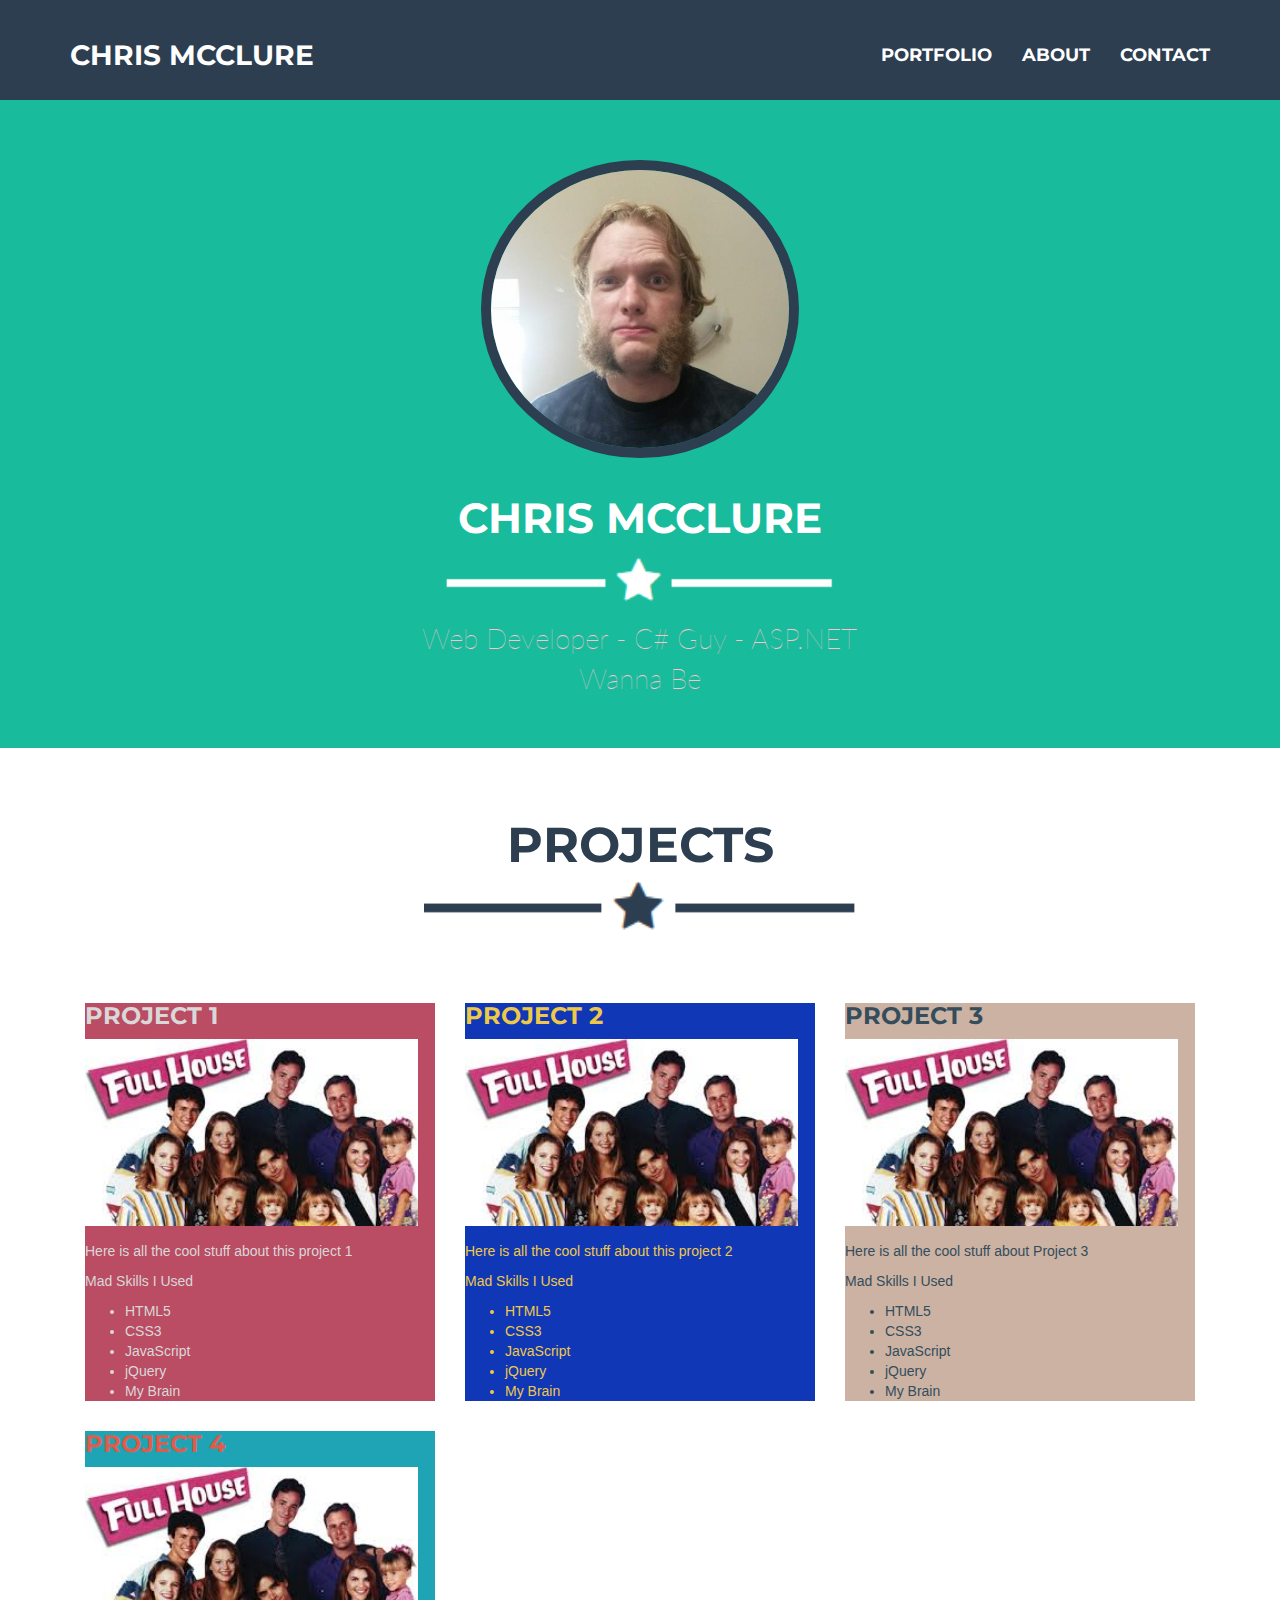
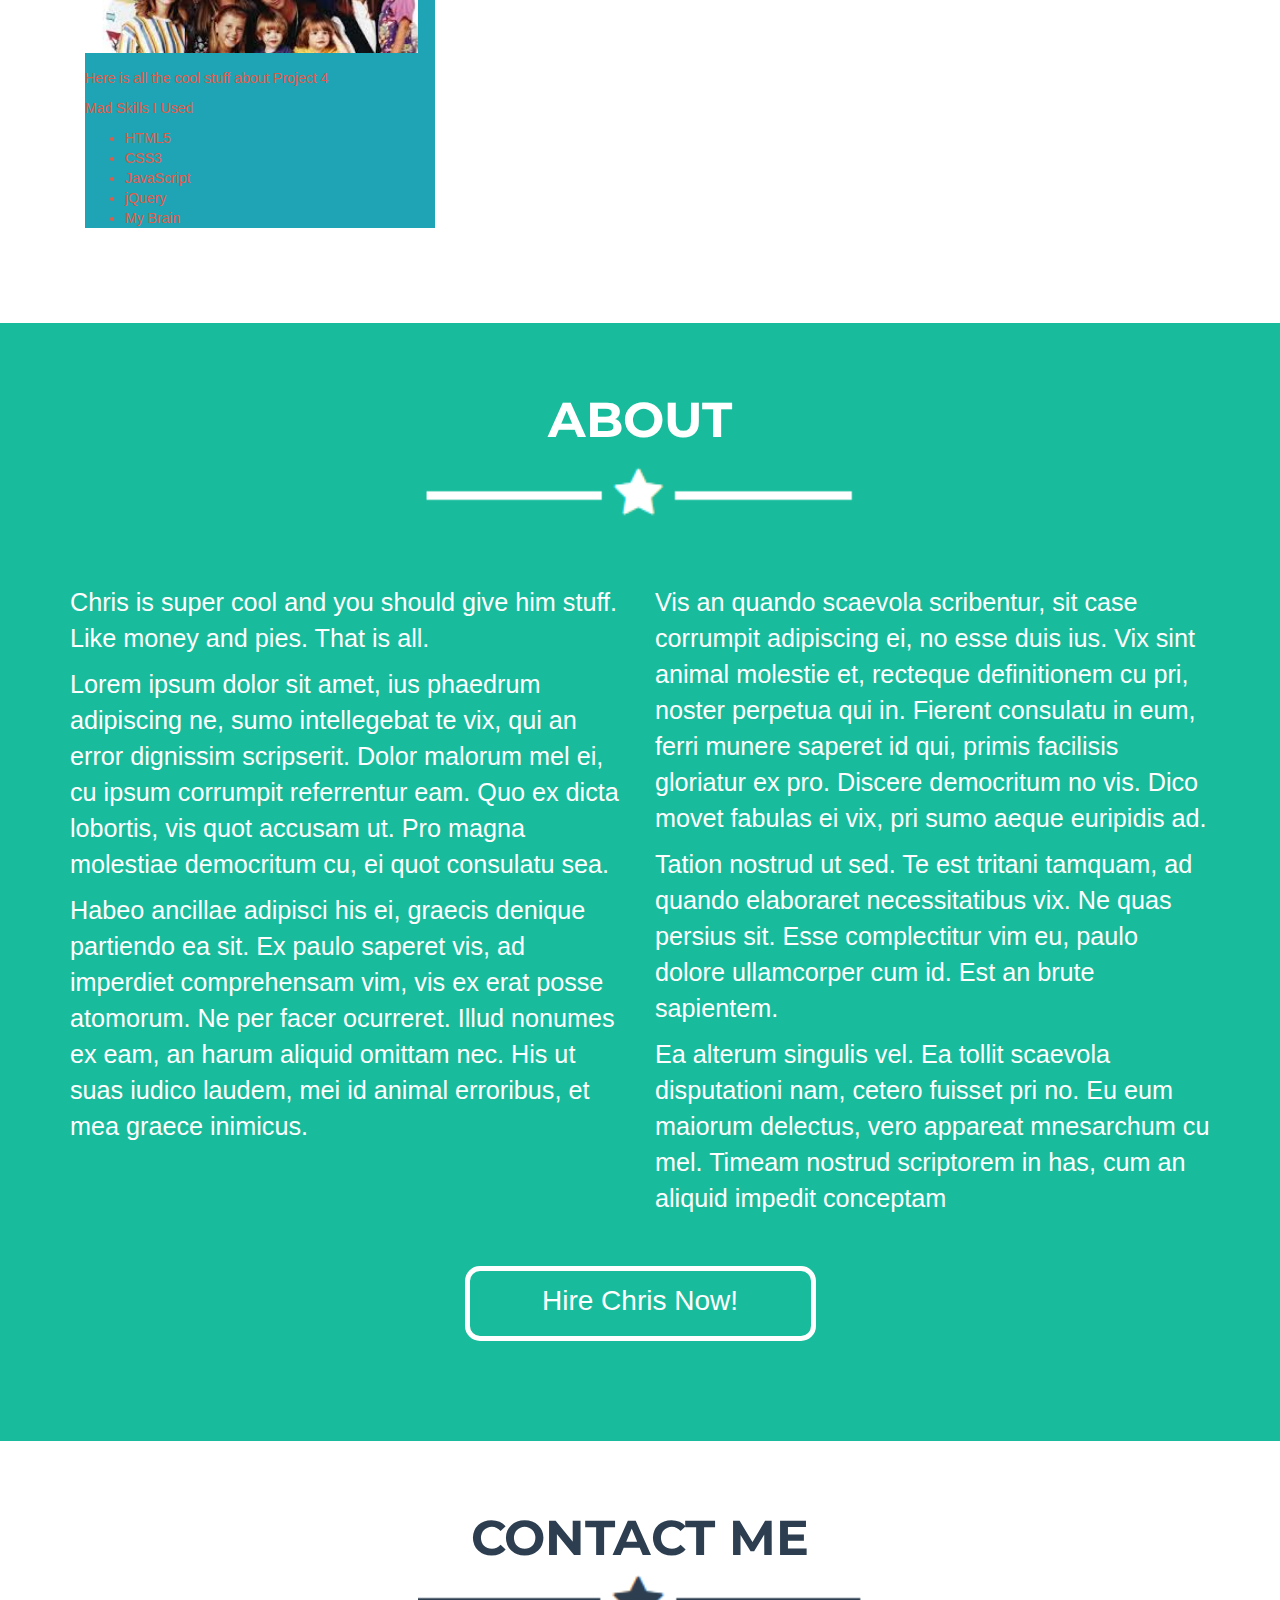
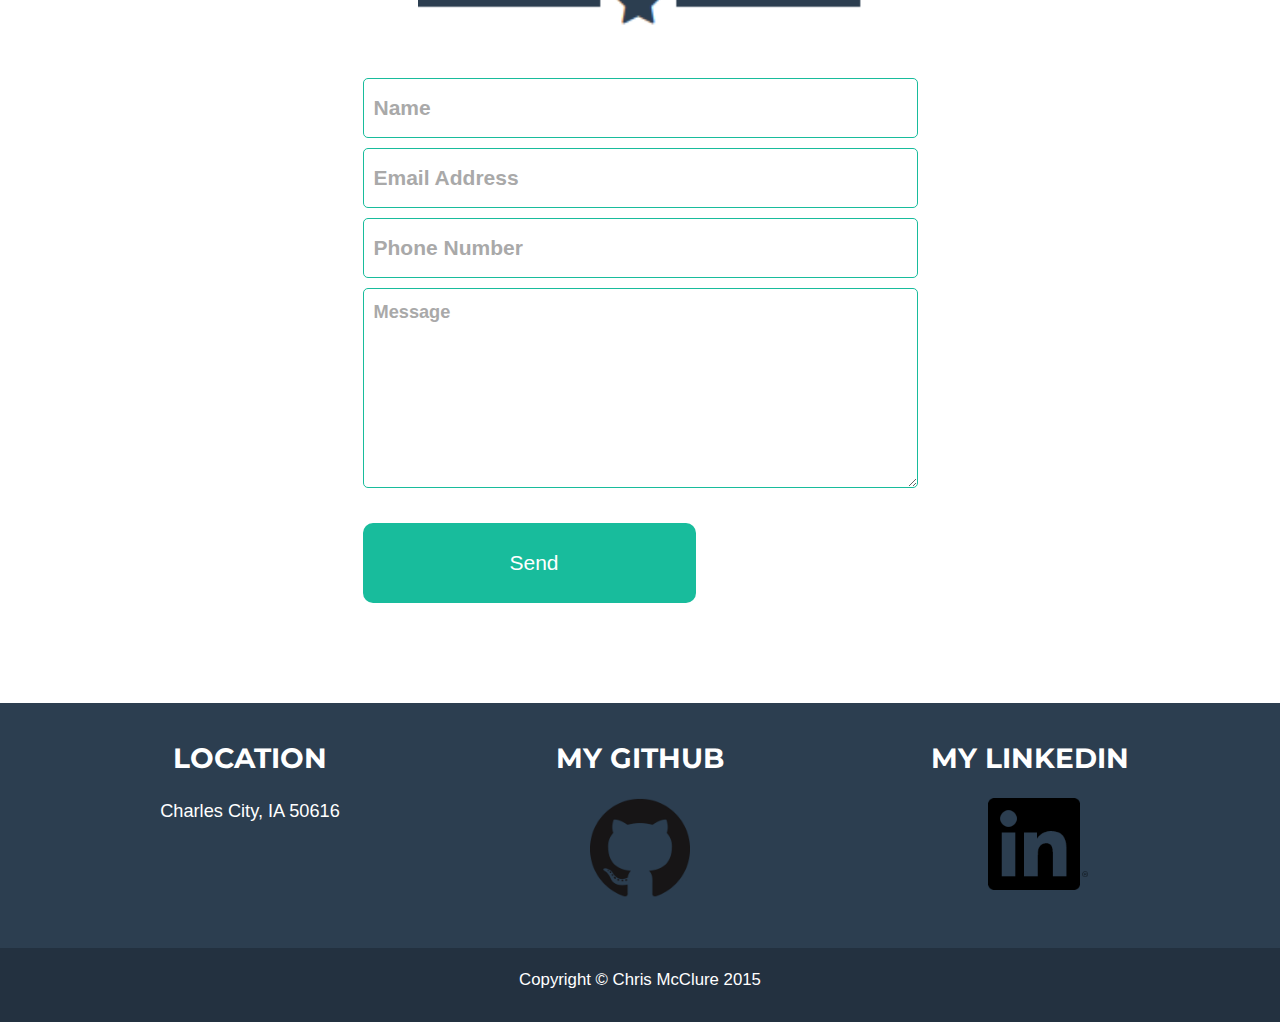
<file: index.html>
<!DOCTYPE html>
<html lang="en">

<head>
    <meta charset="UTF-8">
    <meta name="viewport" content="width=device-width" />
    <title>Chris McClure</title>
    <!-- Latest compiled and minified Bootstrap CSS -->
    <link rel="stylesheet" href="https://maxcdn.bootstrapcdn.com/bootstrap/3.3.5/css/bootstrap.min.css">


    <!--Custom Text-->
    <link href="http://fonts.googleapis.com/css?family=Montserrat:400,700" rel="stylesheet" type="text/css">
    <!--Custom Text-->
    <link href="http://fonts.googleapis.com/css?family=Lato:400,700,400italic,700italic" rel="stylesheet" type="text/css">
       <!--Custom CSS-->
    <link rel="stylesheet" href="CSS/maincss.css">
</head>

<body>
    <!--Nav Bar-->
    <nav class="navbar navbar-default navbar-fixed-top nav-props">
        <div class="container ">
            <div class="navbar-header page-scroll">
                <button type="button" class="navbar-toggle collasped" data-toggle="collapse" data-target="#bs-example-navbar-collapse-1">
                    <span class="sr-only">Toggle navigation</span>
                    <span class="icon-bar"></span>
                    <span class="icon-bar"></span>
                    <span class="icon-bar"></span>
                </button>
                <a class="navbar-brand" href="#page-top">Chris McClure</a>
            </div>
            <!-- end header navbar-->
            <div class="collapse navbar-collapse" id="bs-example-navbar-collapse-1">
                <ul class="nav navbar-nav navbar-right">
                    <li class="hidden active">
                        <a href="#page-top"></a>
                    </li>
                    <li class="page-scroll white-text">
                        <a href="#portfolio">Portfolio</a>
                    </li>
                    <li class="page-scroll">
                        <a href="#about">About</a>
                    </li>
                    <li class="page-scroll">
                        <a href="#contact">Contact</a>
                    </li>
                </ul>
            </div>
            <!-- End Navbar Collapse-->
        </div>
        <!--End Container -->
    </nav>

    <!--Header Section-->
    <section class="header">
        <div class="container-fluid">
            <div class="row">
                <div class="col-lg-4 col-md-5 col-sm-6 col-xs-8 center-display-block">
                   <div class="profile-img-holder center-display-block">
                    <img src="images/cssready-chops.png" alt="Chris McClure Picture" class="center-block img-responsive img-circle img-border">
                    </div>
                </div>
            </div>

            <div class="row">
                <div class="col-md-5 col-sm-6 col-xs-12 center-display-block">
                     <span class="center-text white-text  my-name">Chris McClure</span>
                      <img class="hr-images center-display-block" src="images/white-hr.png" alt="white hr">
                      <span class="center-text white-text skills">Web Developer - C# Guy - ASP.NET Wanna Be</span>
                </div>
            </div>


        </div>
    </section>
    <!--End Header Section-->

    <!--Porfolio Section  -->
    <section class="projects">
        <div class="container">
                <div class="col-lg-6 col-md-4 col-sm-8 col-xs-10 center-display-block">
                    <h2 class="blue-text center-text">Projects</h2>
                    <img class="hr-images center-display-block" src="images/blue-hr.png" alt="blue horizontal rule">
                </div>
                <div class="flexbox-holder flexbox-projects">
                    <div class="col-lg-4 col-md-6  col-sm-9 col-xs-12" >
                        <!--Start Project 1-->
                        <div id="project1">
                        <h3>Project 1</h3>
                        <a href="#"><img class="project-img" src="images/fullhouse.jpg" alt="test"></a>
                        <p class="project-des">Here is all the cool stuff about this project 1</p>
                        <p>Mad Skills I Used</p>
                        <ul>
                            <li>HTML5</li>
                            <li>CSS3</li>
                            <li>JavaScript</li>
                            <li>jQuery</li>
                            <li>My Brain</li>
                        </ul>
                        </div>
                    </div>
                    <!-- End Project 1-->

                    <div class="col-lg-4 col-md-6 col-sm-9 col-xs-12">
                        <!--Project 2-->
                         <div id="project2">
                        <h3>Project 2</h3>
                        <a href="#"><img class="project-img" src="images/fullhouse.jpg" alt="test"></a>
                        <p class="project-des">Here is all the cool stuff about this project 2</p>
                        <p>Mad Skills I Used</p>
                        <ul>
                            <li>HTML5</li>
                            <li>CSS3</li>
                            <li>JavaScript</li>
                            <li>jQuery</li>
                            <li>My Brain</li>
                        </ul>
                        </div>
                    </div>
                    <!-- End Project 2-->

                    <div class="col-lg-4 col-md-6 col-sm-9 col-xs-12">
                        <div id="project3">
                        <!--Project 3-->
                        <h3>Project 3</h3>
                        <a href="#"><img class="project-img" src="images/fullhouse.jpg" alt="test"></a>
                        <p class="project-des">Here is all the cool stuff about Project 3</p>
                        <p>Mad Skills I Used</p>
                        <ul>
                            <li>HTML5</li>
                            <li>CSS3</li>
                            <li>JavaScript</li>
                            <li>jQuery</li>
                            <li>My Brain</li>
                        </ul>
                        </div>
                    </div>
                    <!-- End Project 3-->

                    <div class="col-lg-4 col-md-6  col-sm-9 col-xs-12">
                        <div id="project4">
                        <!--Project 4-->
                        <h3>Project 4</h3>
                        <a href="#"><img class="project-img" src="images/fullhouse.jpg" alt="test"></a>
                        <p class="project-des">Here is all the cool stuff about Project 4</p>
                        <p>Mad Skills I Used</p>
                        <ul>
                            <li>HTML5</li>
                            <li>CSS3</li>
                            <li>JavaScript</li>
                            <li>jQuery</li>
                            <li>My Brain</li>
                        </ul>
                        </div>
                    </div>
                    <!-- End Project 4-->

                </div>
            </div>

    </section>
    <!--End The Project Section -->

    <section class="about">
        <div class="container">
            <div class="row">
                <div class="col-lg-6 col-md-4 col-sm-10  center-display-block">
                    <h2 class="white-text center-text">About</h2>
                      <img class="hr-images center-display-block" src="images/white-hr.png" alt="White HR">
                </div>

            </div>
            <div class="row">
                <div class="col-lg-6  col-md-6 col-sm-10 col-xs-10 white-text center-words about-text">
                    <p>Chris is super cool and you should give him stuff.  Like money and pies.  That is all. </p>
                    <p> Lorem ipsum dolor sit amet, ius phaedrum adipiscing ne, sumo intellegebat te vix, qui an error dignissim scripserit. Dolor malorum mel ei, cu ipsum corrumpit referrentur eam. Quo ex dicta lobortis, vis quot accusam ut. Pro magna molestiae democritum cu, ei quot consulatu sea.</p>
                    <p>Habeo ancillae adipisci his ei, graecis denique partiendo ea sit. Ex paulo saperet vis, ad imperdiet comprehensam vim, vis ex erat posse atomorum. Ne per facer ocurreret. Illud nonumes ex eam, an harum aliquid omittam nec. His ut suas iudico laudem, mei id animal erroribus, et mea graece inimicus.</p>
                </div>
                     <div class="col-lg-6  col-md-6 col-sm-10 col-xs-10 white-text center-words about-text">
                    <p>Vis an quando scaevola scribentur, sit case corrumpit adipiscing ei, no esse duis ius. Vix sint animal molestie et, recteque definitionem cu pri, noster perpetua qui in. Fierent consulatu in eum, ferri munere saperet id qui, primis facilisis gloriatur ex pro. Discere democritum no vis. Dico movet fabulas ei vix, pri sumo aeque euripidis ad.</p>
                    <p>Tation nostrud ut sed. Te est tritani tamquam, ad quando elaboraret necessitatibus vix. Ne quas persius sit. Esse complectitur vim eu, paulo dolore ullamcorper cum id. Est an brute sapientem.</p>
                   <p>Ea alterum singulis vel. Ea tollit scaevola disputationi nam, cetero fuisset pri no. Eu eum maiorum delectus, vero appareat mnesarchum cu mel. Timeam nostrud scriptorem in has, cum an aliquid impedit conceptam</p>
             </div>
            </div>
                <div class="row">
                    <div class="center-display-block">
                        <a class="center-display-block" id="hire-link" href="#">Hire Chris Now!</a>
                    </div>
                </div>
            </div>


    </section>
    <!--End About Section-->


    <section class="contact">
        <div class="container">
            <div class="row">
               <div class="col-lg-6 col-md-8 col-sm-10 col-xs-10 center-display-block">
                    <h2 class="blue-text center-text">Contact Me</h2>
                    <img class="hr-images center-display-block" src="images/blue-hr.png" alt="Blue HR">
                </div>
            </div>
            <div class="row">
                <div class="col-lg-6 col-sm-10 center-display-block">
                    <form action="">
                        <p>
                            <input type="text" name="Name" placeholder="Name">
                        </p>
                        <p>
                            <input type="email" name="Email" placeholder="Email Address">
                        </p>
                        <p>
                            <input type="tel" name="phone" placeholder="Phone Number">
                        </p>
                        <p>
                            <textarea type="text" name="Name" placeholder="Message"></textarea>
                        </p>
                        <p>
                            <input type="submit" value="Send">
                        </p>
                    </form>
                </div>
            </div>
        </div>
    </section>
    <!--End Contact Section-->

    <footer>
        <div class="container">
            <div class="row">
               <div class="my-info">
                <div class="col-md-4 col-sm-12">
                   <div class="flexbox-holder">
                    <h3>Location</h3>
                    <p>Charles City, IA 50616</p>
                    </div>
                </div>
                <div class="col-md-4 col-sm-12">
                      <div class="flexbox-holder">
                    <h3>My GitHub</h3>
                    <a href="https://github.com/chrismcclure" target="_blank"><img class="logos" src="images/GitHub-Mark-120px-plus.png" alt="github"></a>
                     </div>
                </div>
                <div class="col-md-4 col-sm-20 flexbox-holder">
                      <div class="flexbox-holder">
                    <h3>My Linkedin</h3>
                    <a href="https://www.linkedin.com/in/chrismmcclure" target="_blank"><img id="linkedin" class="logos" src="images/In-Black-128px-R.png" alt=""></a>
                     </div>
                </div>
            </div>
            </div>
        </div>
        <div class="copy flexbox-holder">
            <p>Copyright &copy; Chris McClure 2015</p>
        </div>
    </footer>


    <!--Current Google CDN of JQuery.  2.0+   -->
    <script src="https://ajax.googleapis.com/ajax/libs/jquery/2.1.3/jquery.min.js"></script>
    <!-- Latest compiled and minified JavaScript -->
    <script src="https://maxcdn.bootstrapcdn.com/bootstrap/3.3.5/js/bootstrap.min.js"></script>
</body>

</html>
</file>
<file: CSS/maincss.css>
/*Mobile First CSS*/
/*fonts*/



.white-text {
    color: #FFF;
}
.blue-text {
    color: #2C3E50;
}
.center-text {
    text-align: center;
    display: block;
}
.center-display-block {
    margin: 0 auto;
    float: none;
    display: block;

}
h1,
h2,
h3,
h4,
h5,
h6,
.navbar-default .navbar-nav>li>a,
.navbar-default .navbar-brand,
.my-name {
    text-transform: uppercase;
    font-family: Montserrat, "Helvetica Neue", Helvetica, Arial, sans-serif;
    font-weight: 700;
}
h2 {
    font-size: 2.5em;
}

/*Change the color of fonts in the navbar*/

.navbar-default .navbar-nav>li>a {
    color: #fff;
    font-size: 1em
}
.navbar-default .navbar-brand {
    color: #fff;
    font-size: 1em;
}

/**********************************/


/*Page Wide Classes*/

.flexbox-holder {
    display: flex;
    flex-direction: column;
    align-items: center;
}
.hr-images {
    min-width: 100%;
}
.red {
    outline: 1px solid red;
}

.full-width{
    width: 100%;
    background: red
}
/**********************************/


/*CSS for each section*/


/*Nav Bar*/
.navvar{
margin-right: 0px;
}

.nav-props {
    background-color: #2c3e50;
    color: #FFF;
    border: none;
}

/*Header Section*/

.header {
    background: #18bc9c;
    padding: 80px 0px 50px 0px;
}
.profile-img-holder {
    margin-bottom: 30px;
}
.img-border {
    border: 10px solid #2c3e50;
}
.my-name {
    font-size: 2.3em;
}
.skills {
    font-size: 1.6em;

    font-weight: 100;
    font-family: "Lato", "Helvetica Neue", Helvetica, Arial, sans-serif;
}

/*Projects*/

.projects {
    padding: 50px 0px 85px 0px;
}
.project-item {
/*    display: inline-block;*/

/*    padding: 0px 10px 0px 10px;*/
/*    margin: 40px 40px 40px 40px;*/
}
.project-img {
    width: 95%;
    margin-bottom: 15px;
}
.project-item > p {
    text-align: center;
}
.project-item > ul > li {
    margin-left: 40px;
}
.flexbox-projects {
    display: flex;
    flex-direction: column;
    align-items: center;
}

/*Styling For Each Project Div*/

#project1 {
    background-color: #BA4C63;
    color: #D8D8D8;
}
#project2 {
    background-color: #1037B5;
    color: #EFC84A;
}
#project3 {
    background-color: #CCB2A3;
    color: #334D5C;
}
#project4 {
    background-color: #1FA4B6;
    color: #E05B49;
}

/*About Section*/

.about {
    background-color: #18BC9C;
    padding: 50px 0px 100px 0px;
    overflow: hidden;
}
.about-text {
    font-size: 1.6em;
    font-weight: 200;

}

.center-words{
      margin: 0 auto;
    float: none;
    display: block;
}
#hire-link {
    display: block;
    border: 5px solid white;
    border-radius: 15px;
    width: 70%;
    height: 90px;
    margin-top: 25px;
    color: #fff;
    font-size: 1.4em;
    text-align: center;
    padding-top: 20px;
    text-decoration: none;
}
#hire-link:hover {
    background-color: #fff;
    color: #18BC9C;
}

/*contact*/

.contact {
    padding: 50px 0px;
}
form {
    margin: 50px 0px;
}
form input,
textarea {
    width: 100%;
    height: 40px;
    border: 1px solid #18bc9c;
    border-radius: 5px;
    padding: 0px 0px 0px 10px;
    font-size: 1.3em;
}
form textarea {
    height: 150px;
    padding-top: 10px;
    margin-bottom: 20px;
}
form input[type="submit"] {
    width: 60%;
    background-color: #18bc9c;
    border: none;
    color: #fff;
    height: 80px;
    border-radius: 10px;
}
form input[type="submit"]:hover {
    background-color: #128F76;
}

/*Plceholder Styling*/


/*A lot of code to make placeholders look smooth*/

::-webkit-input-placeholder {
    color: darkgrey;
    font-size: 1em;
    font-weight: bold;
    margin: 0px;
}
::-webkit-textarea-placeholder {
    color: darkgrey;
    font-size: 1em;
    font-weight: bold;
}
input::-moz-placeholder {
    color: darkgrey;
    font-size: 1em;
    font-weight: bold;
    margin: 0px;
}
textarea::-moz-placeholder {
    color: darkgrey;
    font-size: 1em;
    font-weight: bold;
}
input:-moz-placeholder {
    color: darkgrey;
    font-size: 1em;
    font-weight: bold;
    margin: 0px;
}
textarea:-moz-placeholder {
    color: darkgrey;
    font-size: 1em;
    font-weight: bold;
}
input:-ms-input-placeholder {
    color: darkgrey;
    font-size: 1em;
    font-weight: bold;
    margin: 0px;
}
textarea:-ms-input-placeholder {
    color: darkgrey;
    font-size: 1em;
    font-weight: bold;
    margin: 0px;
}

/*footer*/

footer {
    background-color: #2c3e50;
    padding-top: 50px;
}
footer > * {
    color: #fff;
}
footer h3 {
    font-size: 2em;
    margin-bottom: 25px;
}
footer p {
    font-size: 1.3em;
    font-weight: 100;
}
.my-info div {
    margin-bottom: 20px;
}
.copy {
    margin-top: 10px;
    padding: 20px 0px;
    background-color: #233140;
}
.copy p {
    font-size: 1.2em;
    font-weight: 100;
}
.logos {
    width: 100px;
}
#linkedin {
    margin-left: 15px;
}
@media (min-width: 480px) {

    /* font changes*/
    body {
        font-size: 14px;
    }
    .profile-img-holder{
        width: 80%;
    }
    .my-name {
	    font-size: 2.5em;

    }
    .skills {
        font-size: 1.8em;
        color: yellow;
    }
    h2 {
        font-size: 3.5em;
        color: yellow;
    }
    .hr-images {
    min-width: 80%;
    }
    .about-text {
        font-size: 1.8em;
    }
    /*Other important stuff that needs to change*/
    #hire-link {
        width: 70%;
        font-size: 2em;
    }
    form input {
        height: 60px;
        font-size: 1.5em;
    }
    form textarea {
        height: 200px;
    }
    form input[type="submit"] {
        height: 80px;
    }
}
@media (min-width: 768px)  {
 /*  Navbar Changes */
    .nav-props {
        padding-top: 30px;
        height: 100px;
        margin-bottom: 50px;
        /*Need a smooth transition in height here*/
    }
    .navbar-default .navbar-brand {
        color: #fff;
        font-size: 2em;
    }
    .header {
        padding: 160px 0px 50px 0px;
    }
    .navbar-default .navbar-nav>li>a {
    color: #fff;
    font-size: 1.3em
    }
    .skills{
        color: purple;
        font-size: 2em;
    }
    .flexbox-projects {
        flex-direction: row;
        flex-wrap: wrap;
        justify-content: center;
    }
}
@media(min-width:1000px) {
    .flexbox-projects {
        margin-top: 50px;
        flex-direction: row;
        flex-wrap: wrap;
        justify-content: left;
    }
    .center-words{
        margin: 0;
        display: inline-block;
        float: left
    }
    .my-name {
	    font-size: 3em;
    }
    .skills{
        color: pink;
        font-size: 2em;
    }
    h2 {
        font-size: 3.5em;
        color: green;
    }
    .about-text {
	    margin-top: 50px;
    }
    #hire-link {
        width: 30%;
        height: 75px;
        font-size: 2em;
        margin-top: 40px;
        padding-top: 10px;
    }
    footer{
        padding-top: 20px;
    }

}
@media(min-width: 1200px) {

}
</file>
